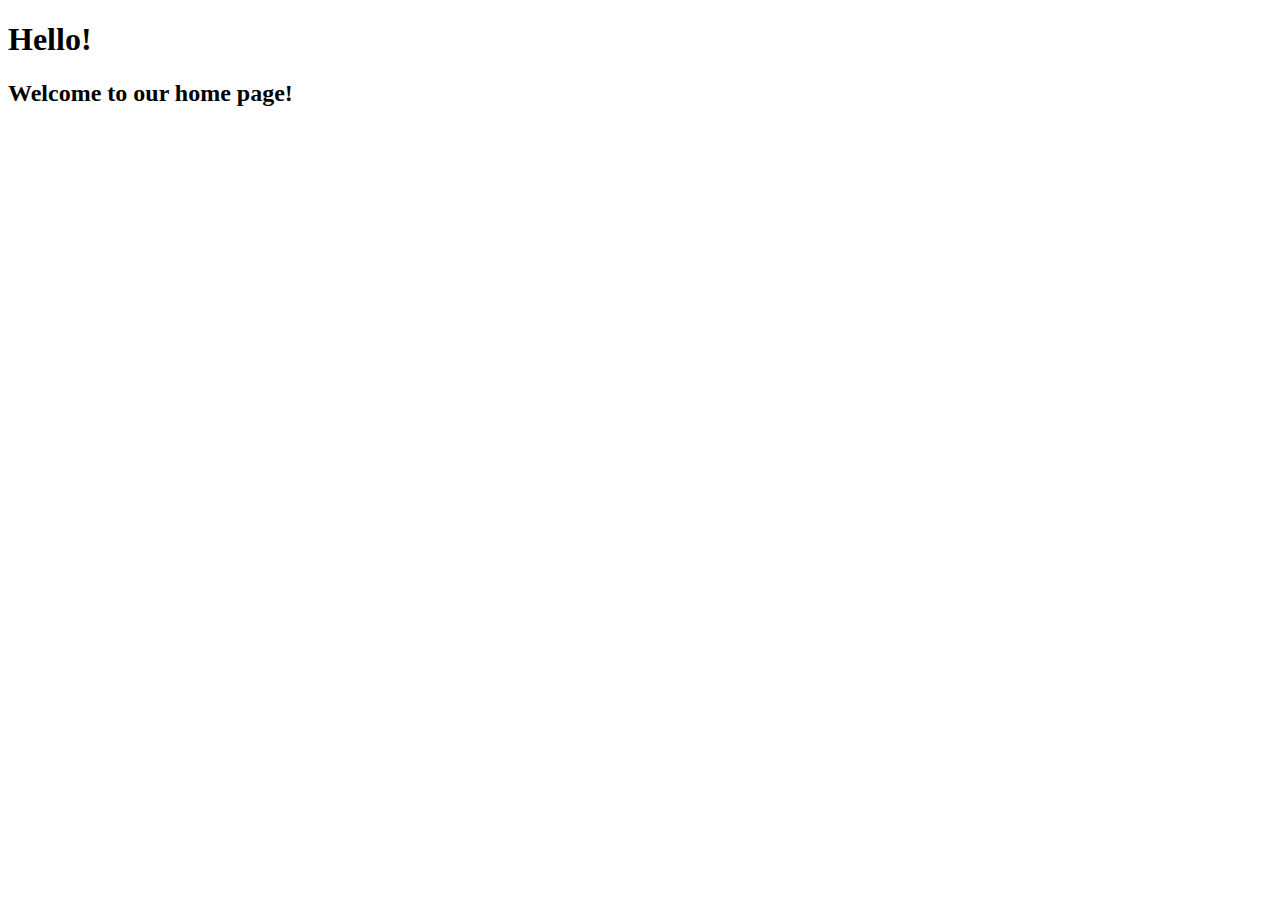
<file: httpserver/public/index.html>
<!DOCTYPE html>
<html lang="en">
<head>
    <meta charset="UTF-8">
    <meta http-equiv="X-UA-Compatible" content="IE=edge">
    <meta name="viewport" content="width=device-width, initial-scale=1.0">
    <title>Home</title>
</head>
<body>
    <h1>Hello!</h1>
    <h2>Welcome to our home page!</h2>
</body>
</html>
</file>
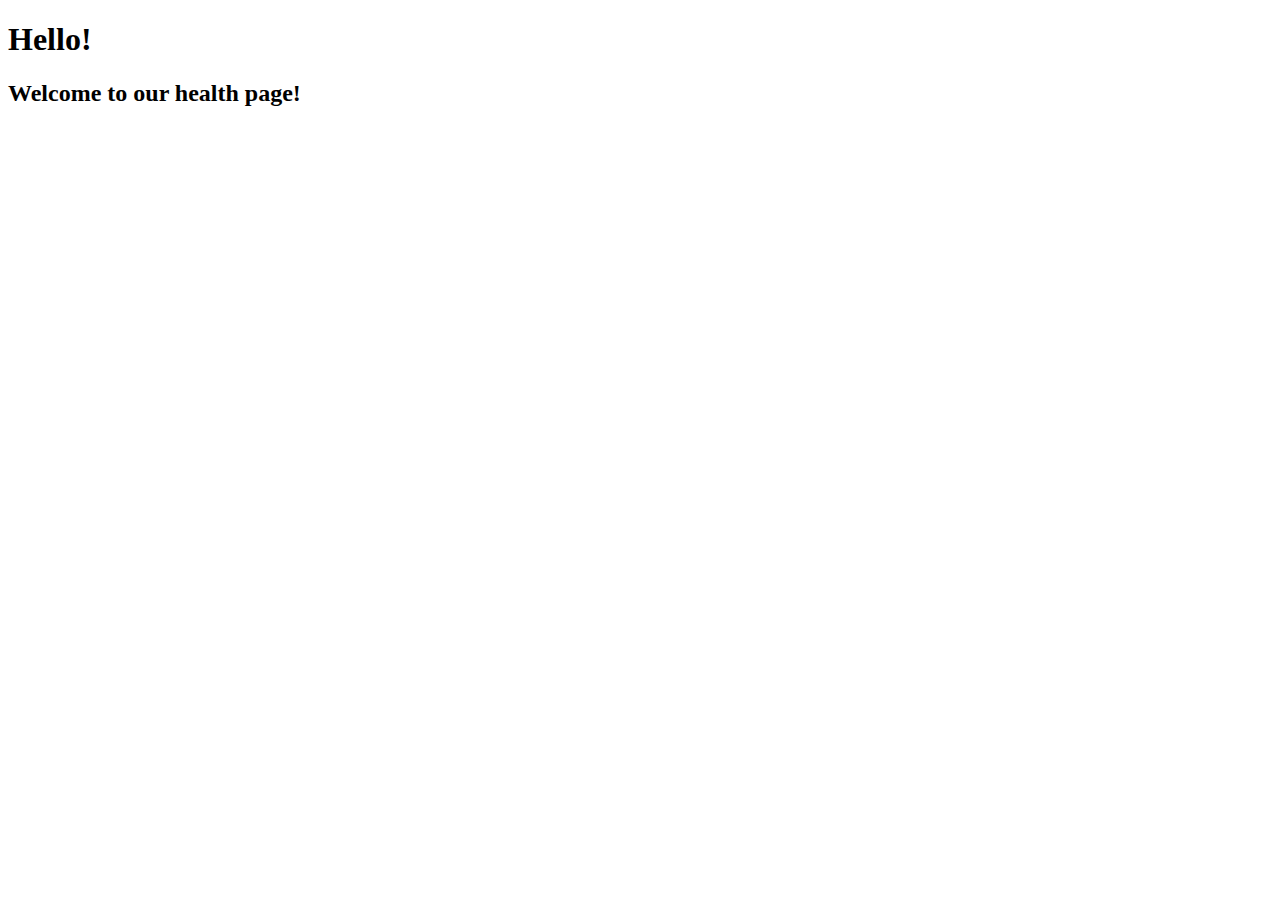
<file: httpserver/public/health.html>
<!DOCTYPE html>
<html lang="en">

<head>
    <meta charset="UTF-8">
    <meta http-equiv="X-UA-Compatible" content="IE=edge">
    <meta name="viewport" content="width=device-width, initial-scale=1.0">
    <title>Health</title>
</head>

<body>
    <h1>Hello!</h1>
    <h2>Welcome to our health page!</h2>
</body>

</html>
</file>
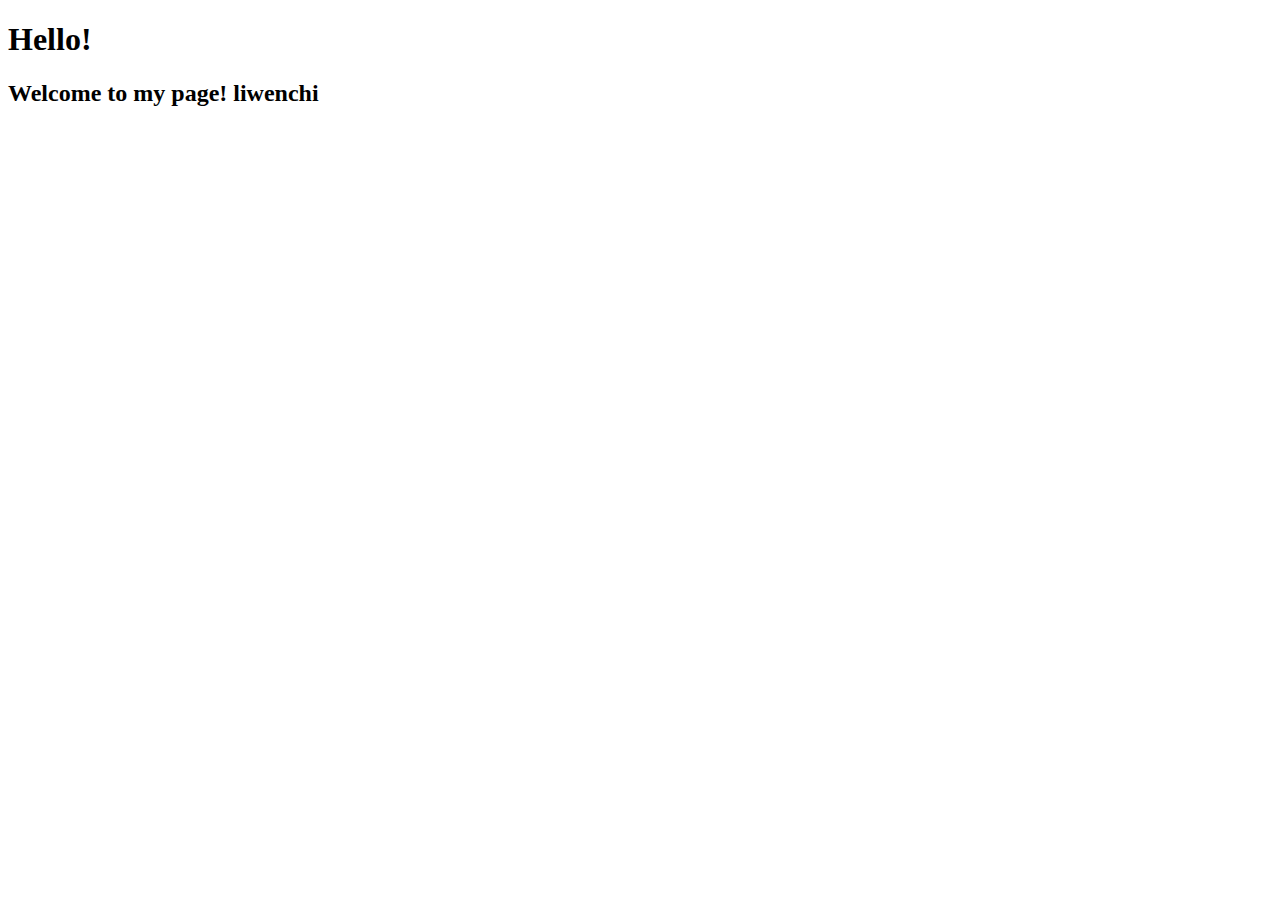
<file: httpserver/public/myself.html>
<!DOCTYPE html>
<html lang="en">

<head>
    <meta charset="UTF-8">
    <meta http-equiv="X-UA-Compatible" content="IE=edge">
    <meta name="viewport" content="width=device-width, initial-scale=1.0">
    <title>Myself</title>
</head>

<body>
    <h1>Hello!</h1>
    <h2>Welcome to my page! liwenchi</h2>
</body>

</html>
</file>
